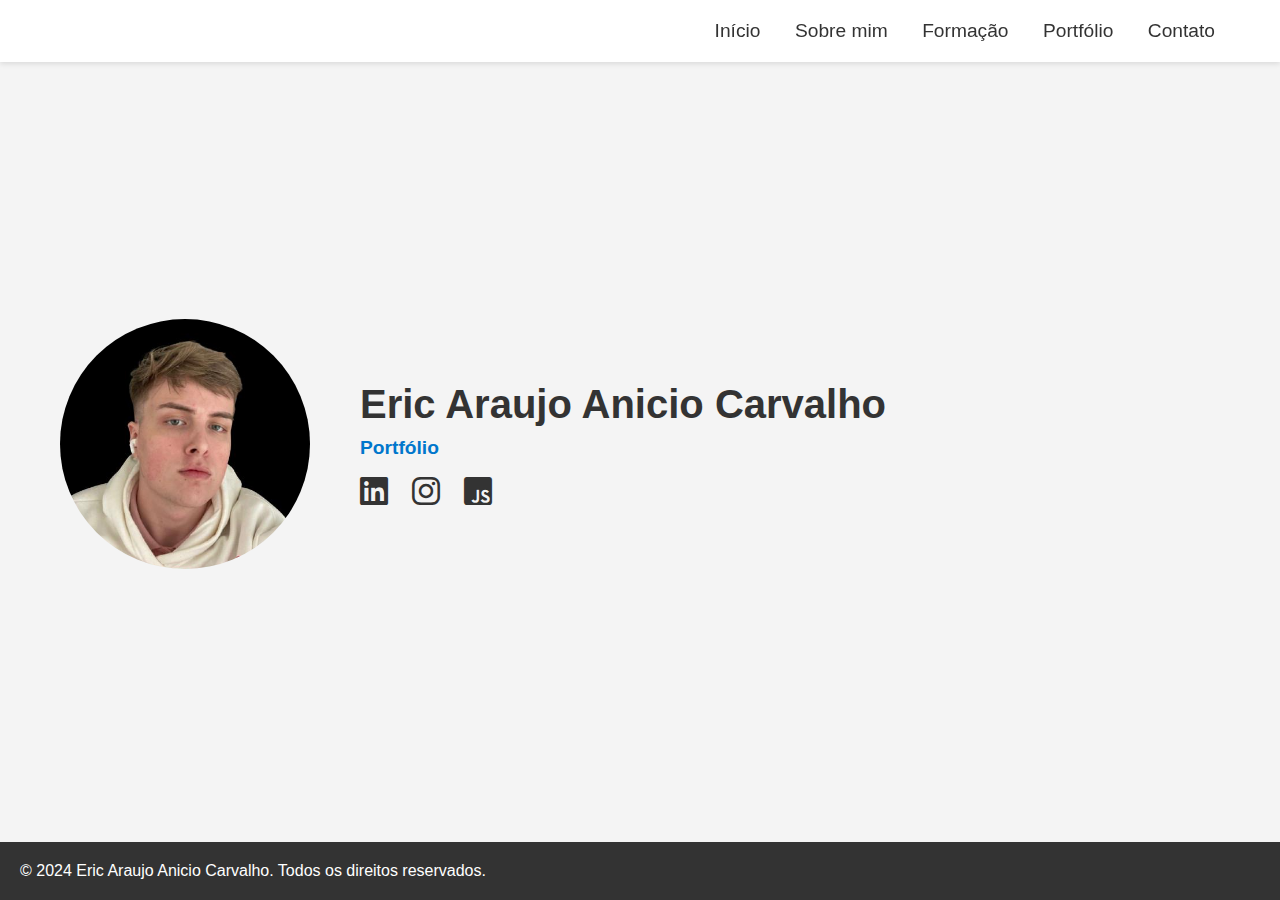
<file: index.html>
<!DOCTYPE html>
<html lang="pt-BR">
<head>
    <meta charset="UTF-8">
    <meta name="viewport" content="width=device-width, initial-scale=1.0">
    <title>Eric Araujo - Portfólio</title>
    <link rel="stylesheet" href="https://cdnjs.cloudflare.com/ajax/libs/font-awesome/6.0.0-beta3/css/all.min.css">
    <link rel="stylesheet" href="style.css">
</head>
<body>
    <header>
        <nav>
            <ul>
                <li><a href="index.html">Início</a></li>
                <li><a href="sobre.html">Sobre mim</a></li>
                <li><a href="formacao.html">Formação</a></li>
                <li><a href="portfolio.html">Portfólio</a></li>
                <li><a href="contato.html">Contato</a></li>
            </ul>
        </nav>
    </header>

    <section id="hero">
        <div class="hero-content">
            <div class="hero-image">
                <img src="portfolio 1.jpeg" alt="Foto de Eric Araujo">
            </div>
            <div class="hero-text">
                <h1>Eric Araujo Anicio Carvalho</h1>
                <h2>Portfólio</h2>
                <div class="social-icons">
                    <a href="https://br.linkedin.com/in/eric-carvalho-90914728b?trk=people-guest_people_search-card" target="_blank">
                        <i class="fab fa-linkedin"></i>
                    </a>
                    <a href="https://www.instagram.com/eric__araujo/" target="_blank">
                        <i class="fab fa-instagram"></i>
                    </a>
                    <a href="https://www.javascript.com" target="_blank">
                        <i class="fab fa-js-square"></i>
                    </a>
                </div>
            </div>
        </div>
    </section>

    <footer>
        <p>© 2024 Eric Araujo Anicio Carvalho. Todos os direitos reservados.</p>
    </footer>
</body>
</html>
</file>
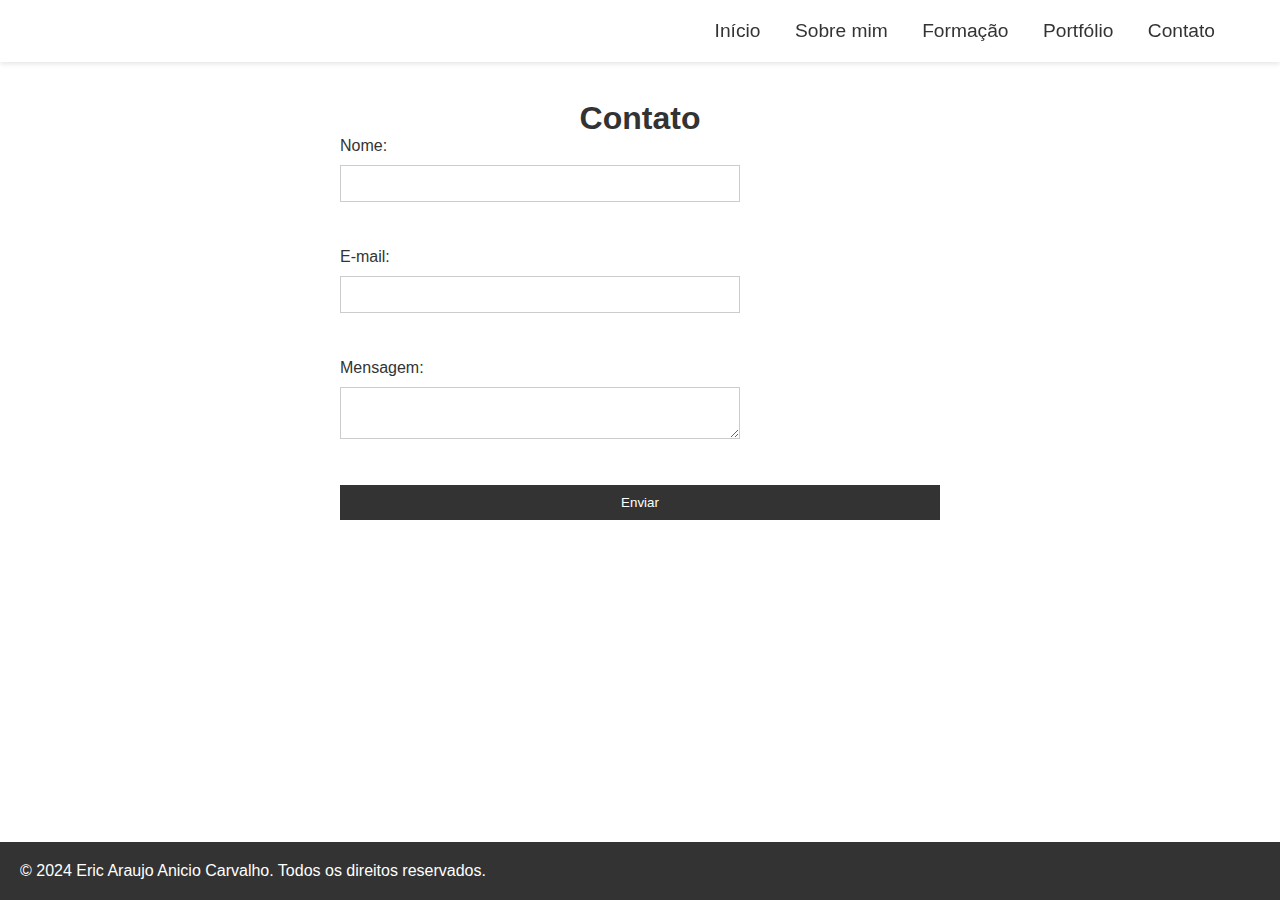
<file: contato.html>
<!DOCTYPE html>
<html lang="pt-BR">
<head>
    <meta charset="UTF-8">
    <meta name="viewport" content="width=device-width, initial-scale=1.0">
    <title>Eric Araujo - Contato</title>
    <link rel="stylesheet" href="style.css">
</head>
<body>
    <header>
        <nav>
            <ul>
                <li><a href="index.html">Início</a></li>
                <li><a href="sobre.html">Sobre mim</a></li>
                <li><a href="formacao.html">Formação</a></li>
                <li><a href="portfolio.html">Portfólio</a></li>
                <li><a href="contato.html">Contato</a></li>
            </ul>
        </nav>
    </header>

    <section id="contato">
        <h1>Contato</h1>
        <form>
            <label for="nome">Nome:</label>
            <input type="text" id="nome" name="nome" required><br><br>

            <label for="email">E-mail:</label>
            <input type="email" id="email" name="email" required><br><br>

            <label for="mensagem">Mensagem:</label>
            <textarea id="mensagem" name="mensagem" required></textarea><br><br>

            <button type="submit">Enviar</button>
        </form>
    </section>

    <footer>
        <p>© 2024 Eric Araujo Anicio Carvalho. Todos os direitos reservados.</p>
    </footer>
</body>
</html>
</file>
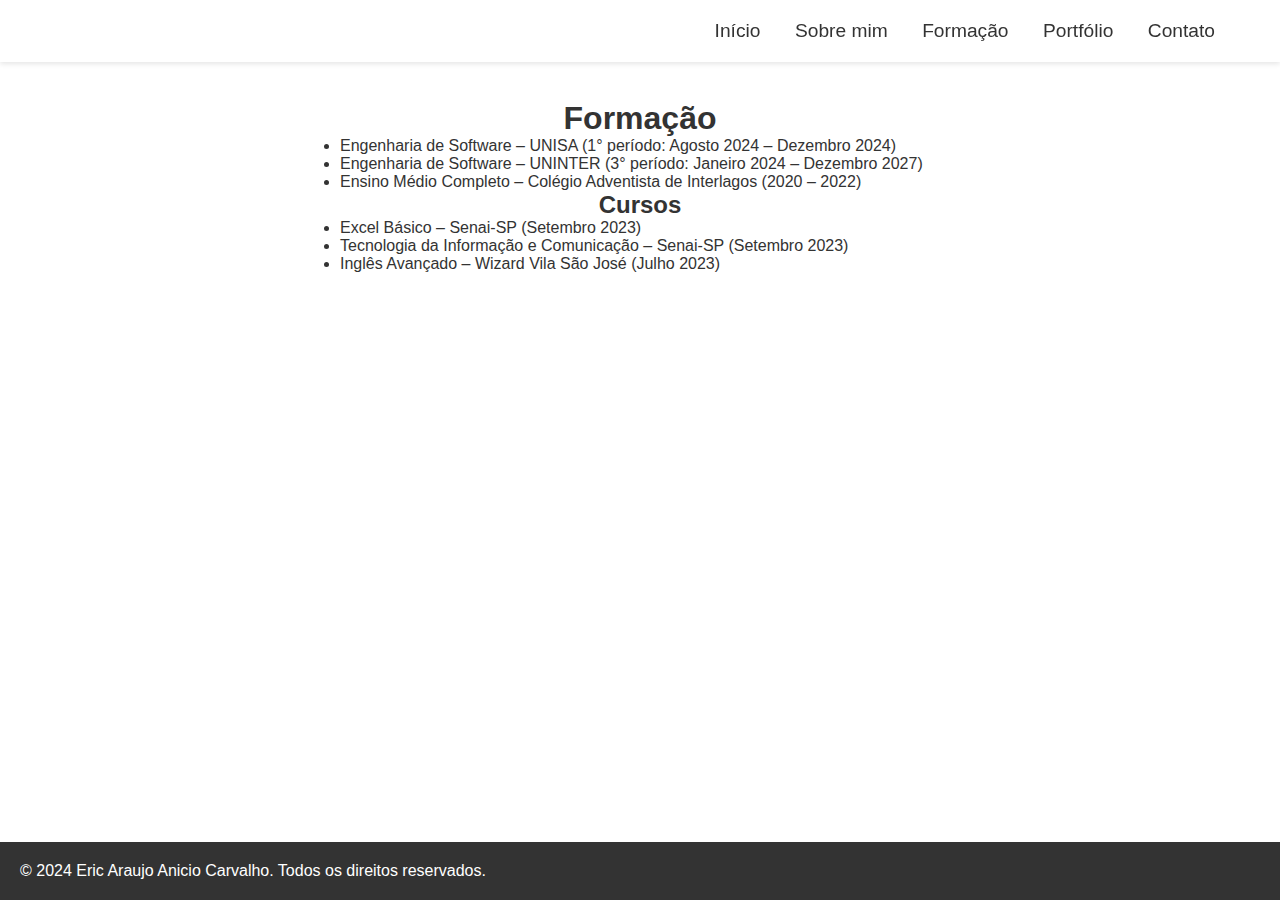
<file: formacao.html>
<!DOCTYPE html>
<html lang="pt-BR">
<head>
    <meta charset="UTF-8">
    <meta name="viewport" content="width=device-width, initial-scale=1.0">
    <title>Eric Araujo - Formação</title>
    <link rel="stylesheet" href="style.css">
</head>
<body>
    <header>
        <nav>
            <ul>
                <li><a href="index.html">Início</a></li>
                <li><a href="sobre.html">Sobre mim</a></li>
                <li><a href="formacao.html">Formação</a></li>
                <li><a href="portfolio.html">Portfólio</a></li>
                <li><a href="contato.html">Contato</a></li>
            </ul>
        </nav>
    </header>

    <section id="formacao">
        <h1>Formação</h1>
        <ul>
            <li>Engenharia de Software – UNISA (1° período: Agosto 2024 – Dezembro 2024)</li>
            <li>Engenharia de Software – UNINTER (3° período: Janeiro 2024 – Dezembro 2027)</li>
            <li>Ensino Médio Completo – Colégio Adventista de Interlagos (2020 – 2022)</li>
        </ul>

        <h2>Cursos</h2>
        <ul>
            <li>Excel Básico – Senai-SP (Setembro 2023)</li>
            <li>Tecnologia da Informação e Comunicação – Senai-SP (Setembro 2023)</li>
            <li>Inglês Avançado – Wizard Vila São José (Julho 2023)</li>
        </ul>
    </section>

    <footer>
        <p>© 2024 Eric Araujo Anicio Carvalho. Todos os direitos reservados.</p>
    </footer>
</body>
</html>
</file>
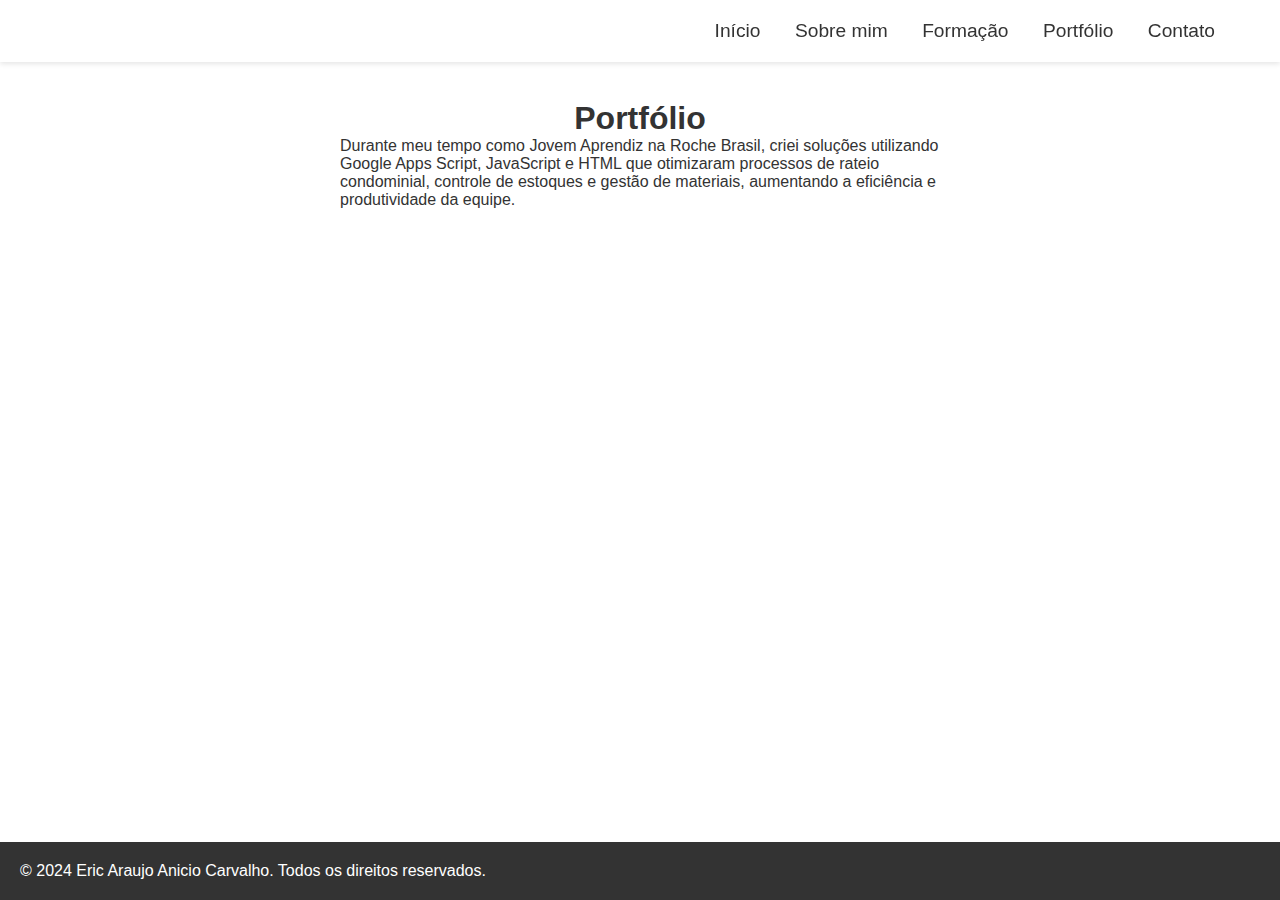
<file: portfolio.html>
<!DOCTYPE html>
<html lang="pt-BR">
<head>
    <meta charset="UTF-8">
    <meta name="viewport" content="width=device-width, initial-scale=1.0">
    <title>Eric Araujo - Portfólio</title>
    <link rel="stylesheet" href="style.css">
</head>
<body>
    <header>
        <nav>
            <ul>
                <li><a href="index.html">Início</a></li>
                <li><a href="sobre.html">Sobre mim</a></li>
                <li><a href="formacao.html">Formação</a></li>
                <li><a href="portfolio.html">Portfólio</a></li>
                <li><a href="contato.html">Contato</a></li>
            </ul>
        </nav>
    </header>

    <section id="portfolio">
        <h1>Portfólio</h1>
        <p>Durante meu tempo como Jovem Aprendiz na Roche Brasil, criei soluções utilizando Google Apps Script, JavaScript e HTML que otimizaram processos de rateio condominial, controle de estoques e gestão de materiais, aumentando a eficiência e produtividade da equipe.</p>
    </section>

    <footer>
        <p>© 2024 Eric Araujo Anicio Carvalho. Todos os direitos reservados.</p>
    </footer>
</body>
</html>
</file>
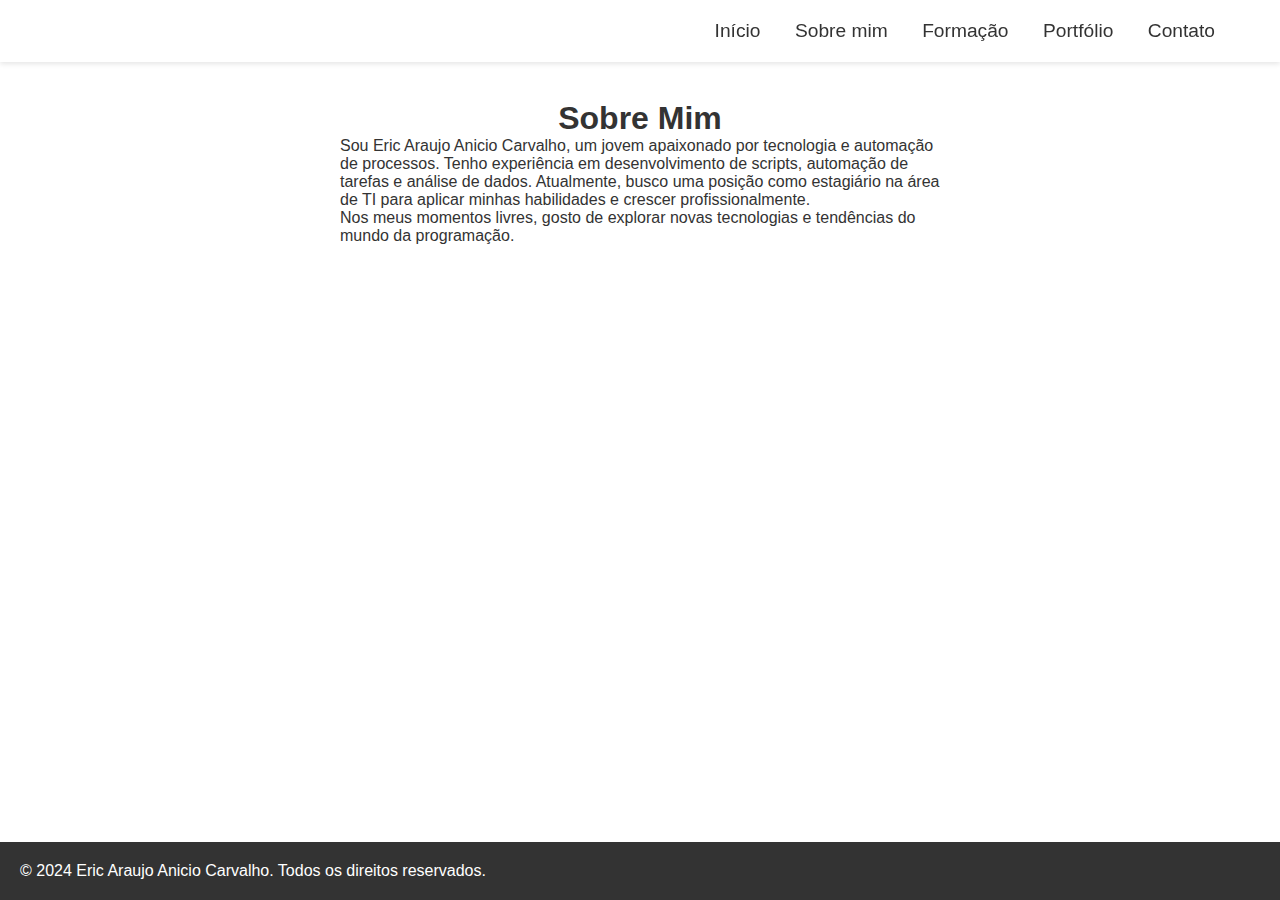
<file: sobre.html>
<!DOCTYPE html>
<html lang="pt-BR">
<head>
    <meta charset="UTF-8">
    <meta name="viewport" content="width=device-width, initial-scale=1.0">
    <title>Eric Araujo - Sobre Mim</title>
    <link rel="stylesheet" href="style.css">
</head>
<body>
    <header>
        <nav>
            <ul>
                <li><a href="index.html">Início</a></li>
                <li><a href="sobre.html">Sobre mim</a></li>
                <li><a href="formacao.html">Formação</a></li>
                <li><a href="portfolio.html">Portfólio</a></li>
                <li><a href="contato.html">Contato</a></li>
            </ul>
        </nav>
    </header>

    <section id="sobre">
        <h1>Sobre Mim</h1>
        <p>Sou Eric Araujo Anicio Carvalho, um jovem apaixonado por tecnologia e automação de processos. Tenho experiência em desenvolvimento de scripts, automação de tarefas e análise de dados. Atualmente, busco uma posição como estagiário na área de TI para aplicar minhas habilidades e crescer profissionalmente.</p>
        <p>Nos meus momentos livres, gosto de explorar novas tecnologias e tendências do mundo da programação.</p>
    </section>

    <footer>
        <p>© 2024 Eric Araujo Anicio Carvalho. Todos os direitos reservados.</p>
    </footer>
</body>
</html>
</file>
<file: style.css>
body {
    font-family: Arial, sans-serif;
    margin: 0;
    padding: 0;
    min-height: 100vh;
    display: flex;
    flex-direction: column;
}

header {
    background-color: #333;
    padding: 10px 0;
    position: fixed;
    width: 100%;
    top: 0;
    z-index: 1000;
}

nav ul {
    list-style-type: none;
    margin: 0;
    padding: 0;
    text-align: center;
}

nav ul li {
    display: inline;
    margin: 0 15px;
}

nav ul li a {
    color: white;
    text-decoration: none;
}

section {
    padding: 100px 20px;
    text-align: center;
    flex: 1; 
}

section#inicio {
    background-color: #f4f4f4;
    padding-top: 150px;
    height: 100vh;
}

section#inicio img {
    width: 150px;
    height: 150px;
    border-radius: 50%;
}

section#inicio h1 {
    margin-top: 20px;
    font-size: 2.5em;
}

section h1 {
    color: #333;
}

p, ul, form {
    max-width: 600px;
    margin: 0 auto;
    text-align: left;
}

form {
    display: flex;
    flex-direction: column;
}

form input, form textarea {
    padding: 10px;
    margin: 10px 0;
    width: 100%;
    max-width: 400px;
    border: 1px solid #ccc;
}

button {
    padding: 10px 20px;
    background-color: #333;
    color: white;
    border: none;
    cursor: pointer;
}

button:hover {
    background-color: #555;
}

footer {
    text-align: center;
    padding: 10px;
    background-color: #333;
    color: white;
    margin-top: auto; 
}

* {
    margin: 0;
    padding: 0;
    box-sizing: border-box;
}

body {
    font-family: 'Poppins', sans-serif;
    color: #333;
}

@import url('https://fonts.googleapis.com/css2?family=Poppins:wght@300&display=swap');

header {
    background-color: white;
    padding: 20px 50px;
    text-align: right; 
    position: fixed;
    width: 100%;
    top: 0;
    z-index: 1000;
    box-shadow: 0 2px 5px rgba(0, 0, 0, 0.1);
}

header nav ul {
    list-style-type: none;
    margin: 0;
    padding: 0;
    display: inline-block;
}

header nav ul li {
    display: inline;
    margin: 0 15px;
}

header nav ul li a {
    text-decoration: none;
    color: #333;
    font-weight: 300; 
    font-size: 1.2em;
    transition: color 0.3s;
}

header nav ul li a:hover {
    color: #00aaff; 
}


section#hero {
    display: flex;
    align-items: center;
    justify-content: center;
    height: 100vh;
    background-color: #f4f4f4;
    padding-top: 150px;
}

.hero-content {
    display: flex;
    align-items: center;
    max-width: 1200px;
    width: 100%;
    padding: 20px;
    box-sizing: border-box;
}

.hero-image img {
    width: 250px;
    height: 250px;
    border-radius: 50%; 
    margin-right: 50px; 
    object-fit: cover; 
}

.hero-text {
    text-align: left;
}

.hero-text h1 {
    font-size: 2.5em; 
    margin-bottom: 10px;
    font-weight: 900;
    color: #333;
}

.hero-text h2 {
    font-size: 1.2em; 
    color: #0077cc;
}

.social-icons {
    margin-top: 15px; 
}

.social-icons a {
    text-decoration: none;
    margin-right: 15px; 
    font-size: 2em; 
    color: #333; 
    transition: color 0.3s; 
}

.social-icons a:hover {
    color: #0077cc; 
}

footer {
    padding: 20px;
    text-align: center;
    background-color: #333;
    color: white;
}

footer p {
    margin: 0;
}

@media (max-width: 768px) {
    .hero-content {
        flex-direction: column;
        text-align: center;
    }

    .hero-image img {
        margin-right: 0;
        margin-bottom: 20px;
    }

    .hero-text {
        text-align: center;
    }
}
</file>
